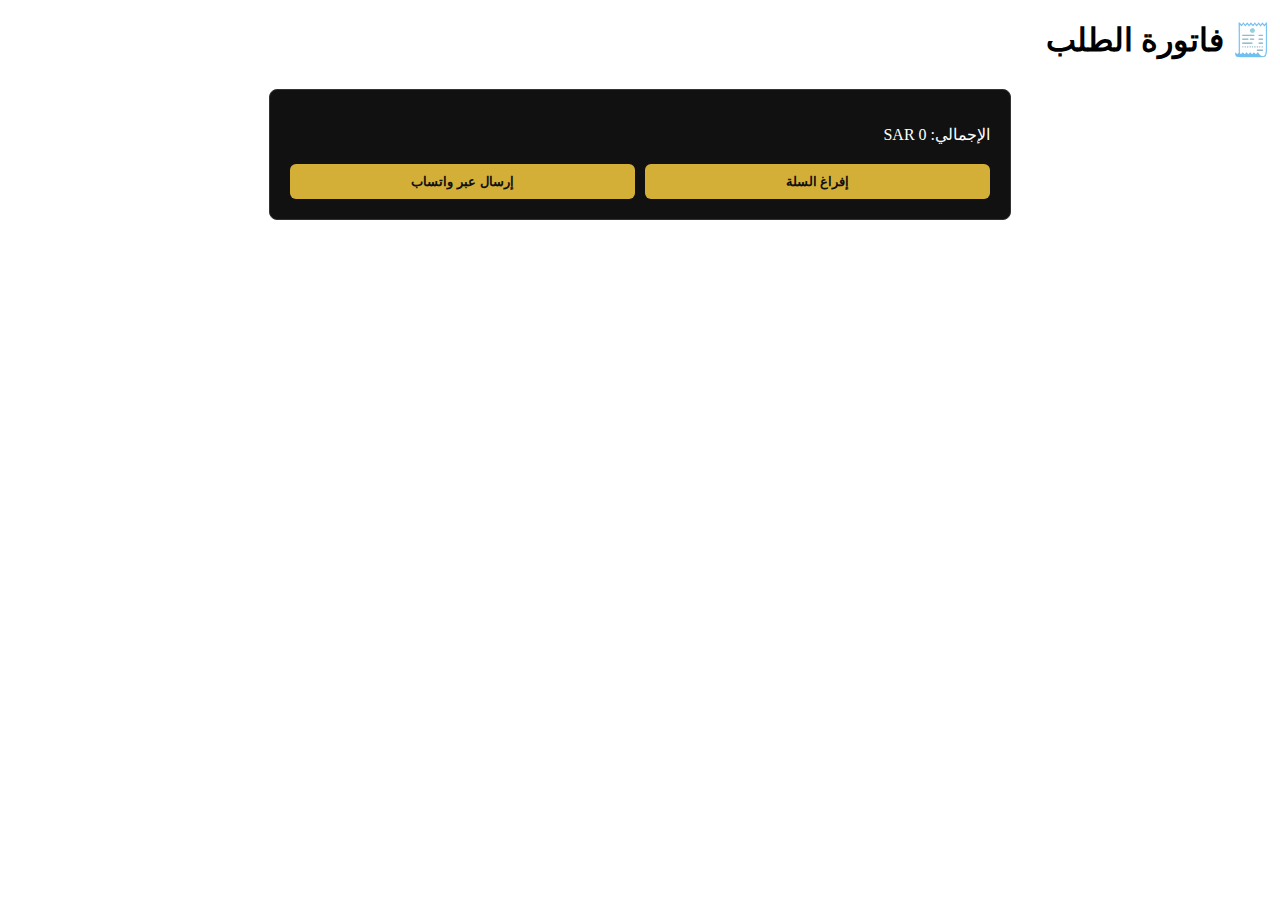
<file: cart.html>
<!DOCTYPE html>
<html lang="ar" dir="rtl">
<head>
  <meta charset="UTF-8">
  <meta name="viewport" content="width=device-width, initial-scale=1">
  <title>فاتورة الطلب - Fragrance Your Mood</title>
  <link rel="stylesheet" href="style/main.css">
  <style>
    .cart-container {
      max-width:700px;
      margin:30px auto;
      background:#111;
      padding:20px;
      border-radius:8px;
      border:1px solid #333;
    }
    .cart-item {
      display:flex;
      align-items:center;
      justify-content:space-between;
      gap:15px;
      padding:10px 0;
      border-bottom:1px solid #333;
    }
    .cart-item img {
      width:80px;
      height:80px;
      object-fit:cover;
      border-radius:6px;
    }
    .cart-info {
      flex:1;
    }
    .cart-info h4 {margin:0; color:#d4af37; font-size:16px;}
    .cart-info span {color:#ccc; font-size:14px;}
    .cart-item button {
      background:red;
      border:none;
      color:#fff;
      padding:5px 10px;
      border-radius:4px;
      cursor:pointer;
    }
    .cart-total {
      text-align:right;
      margin-top:15px;
      font-size:16px;
      color:#fff;
    }
    .cart-actions {
      margin-top:20px;
      display:flex;
      gap:10px;
    }
    .cart-actions button {
      flex:1;
      padding:10px;
      border:none;
      border-radius:6px;
      background:#d4af37;
      color:#111;
      font-weight:bold;
      cursor:pointer;
    }
  </style>
</head>
<body>
  <header class="site-header">
    <h1>🧾 فاتورة الطلب</h1>
  </header>

  <main>
    <div class="cart-container">
      <div id="cart-items"></div>
      <div class="cart-total">الإجمالي: <span id="cart-total">0</span> SAR</div>
      <div class="cart-actions">
        <button id="clear-cart">إفراغ السلة</button>
        <button id="send-whatsapp">إرسال عبر واتساب</button>
      </div>
    </div>
  </main>

  <script>
    function loadCart(){
      const cart = JSON.parse(localStorage.getItem("cart")) || [];
      const container = document.getElementById("cart-items");
      const totalEl = document.getElementById("cart-total");
      container.innerHTML = "";
      let total = 0;

      cart.forEach((item, index)=>{
        total += item.price;
        const div = document.createElement("div");
        div.className = "cart-item";
        div.innerHTML = `
          <img src="${item.image || 'assets/logo.svg'}" alt="${item.name}">
          <div class="cart-info">
            <h4>${item.name}</h4>
            <span>${item.price} SAR</span>
          </div>
          <button onclick="removeItem(${index})">حذف</button>
        `;
        container.appendChild(div);
      });

      totalEl.textContent = total;
    }

    function removeItem(index){
      const cart = JSON.parse(localStorage.getItem("cart")) || [];
      cart.splice(index,1);
      localStorage.setItem("cart", JSON.stringify(cart));
      loadCart();
    }

    document.getElementById("clear-cart").addEventListener("click", ()=>{
      localStorage.removeItem("cart");
      loadCart();
    });

    document.getElementById("send-whatsapp").addEventListener("click", ()=>{
      const cart = JSON.parse(localStorage.getItem("cart")) || [];
      if(cart.length === 0){ alert("السلة فارغة"); return; }
      let msg = "طلب جديد:\n";
      let total = 0;
      cart.forEach(item=>{
        msg += `- ${item.name}: ${item.price} SAR\n`;
        total += item.price;
      });
      msg += `\nالإجمالي: ${total} SAR`;
      window.open(`https://wa.me/966573052266?text=${encodeURIComponent(msg)}`);
    });

    loadCart();
  </script>
</body>
</html>
</file>
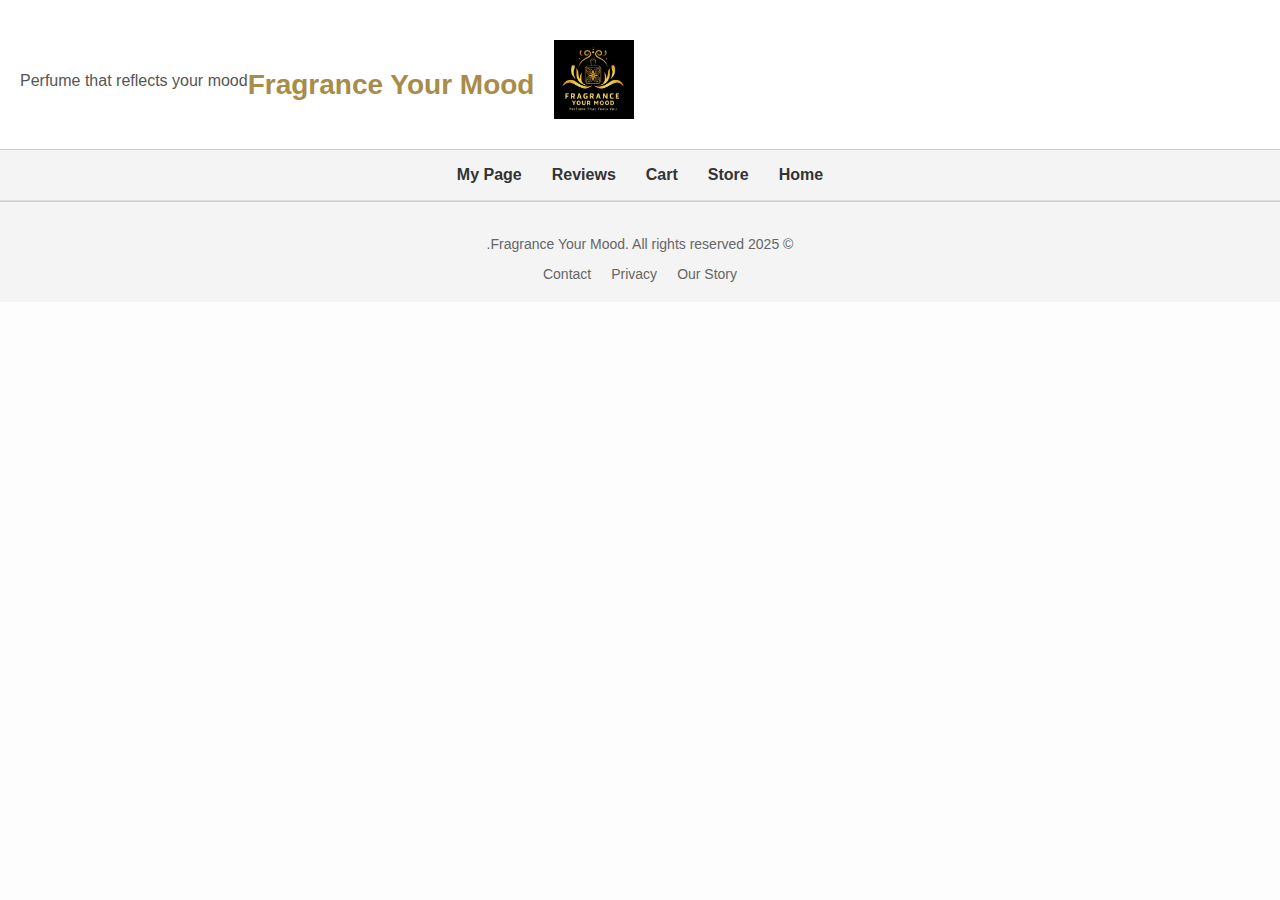
<file: home.html>
<!DOCTYPE html>
<html lang="en" dir="rtl">
<head>
  <meta charset="UTF-8" />
  <meta name="viewport" content="width=device-width, initial-scale=1.0" />
  <title>Fragrance Your Mood</title>
  <link rel="stylesheet" href="core/main.css" />
  <style>
    body {
      margin: 0;
      font-family: 'Arial', sans-serif;
      background-color: #fdfdfd;
      color: #333;
    }

    /* الترويسة */
    .header {
      text-align: center;
      padding: 40px 20px 20px;
      background-color: #fff;
      border-bottom: 1px solid #ccc;
    }

    .header img {
      width: 80px;
      height: auto;
      margin-bottom: 10px;
    }

    .project-name {
      font-size: 28px;
      font-weight: bold;
      color: #a88c4a;
      margin: 0;
    }

    .project-tagline {
      font-size: 16px;
      color: #555;
      margin-top: 8px;
    }

    /* الأقسام */
    .nav-bar {
      display: flex;
      justify-content: center;
      gap: 30px;
      padding: 16px;
      background-color: #f4f4f4;
      border-bottom: 1px solid #ddd;
    }

    .nav-bar a {
      text-decoration: none;
      color: #333;
      font-weight: bold;
      transition: color 0.3s ease;
    }

    .nav-bar a:hover {
      color: #a88c4a;
    }

    /* التذييل */
    footer {
      background-color: #f4f4f4;
      padding: 20px;
      text-align: center;
      font-size: 14px;
      color: #666;
      border-top: 1px solid #ccc;
    }

    .footer-links {
      margin-top: 10px;
      display: flex;
      justify-content: center;
      gap: 20px;
      flex-wrap: wrap;
    }

    .footer-links a {
      text-decoration: none;
      color: #666;
      transition: color 0.3s ease;
    }

    .footer-links a:hover {
      color: #a88c4a;
    }
  </style>
</head>
<body>

  <!-- ✅ الترويسة -->
  <header class="header">
    <img src="assets/images/logo.jpg" alt="Project Logo" />
    <h1 class="project-name">Fragrance Your Mood</h1>
    <p class="project-tagline">Perfume that reflects your mood</p>
  </header>

  <!-- ✅ الأقسام -->
  <nav class="nav-bar">
    <a href="home.html">Home</a>
    <a href="pages/store.html">Store</a>
    <a href="pages/cartView.html">Cart</a>
    <a href="pages/reviews.html">Reviews</a>
    <a href="pages/profile.html">My Page</a>
  </nav>

  <!-- ✅ التذييل -->
  <footer>
    <p>© 2025 Fragrance Your Mood. All rights reserved.</p>
    <div class="footer-links">
      <a href="pages/story.html">Our Story</a>
      <a href="pages/privacy.html">Privacy</a>
      <a href="mailto:shadei.m79@gmail.com">Contact</a>
    </div>
  </footer>

</body>
</html>
</file>
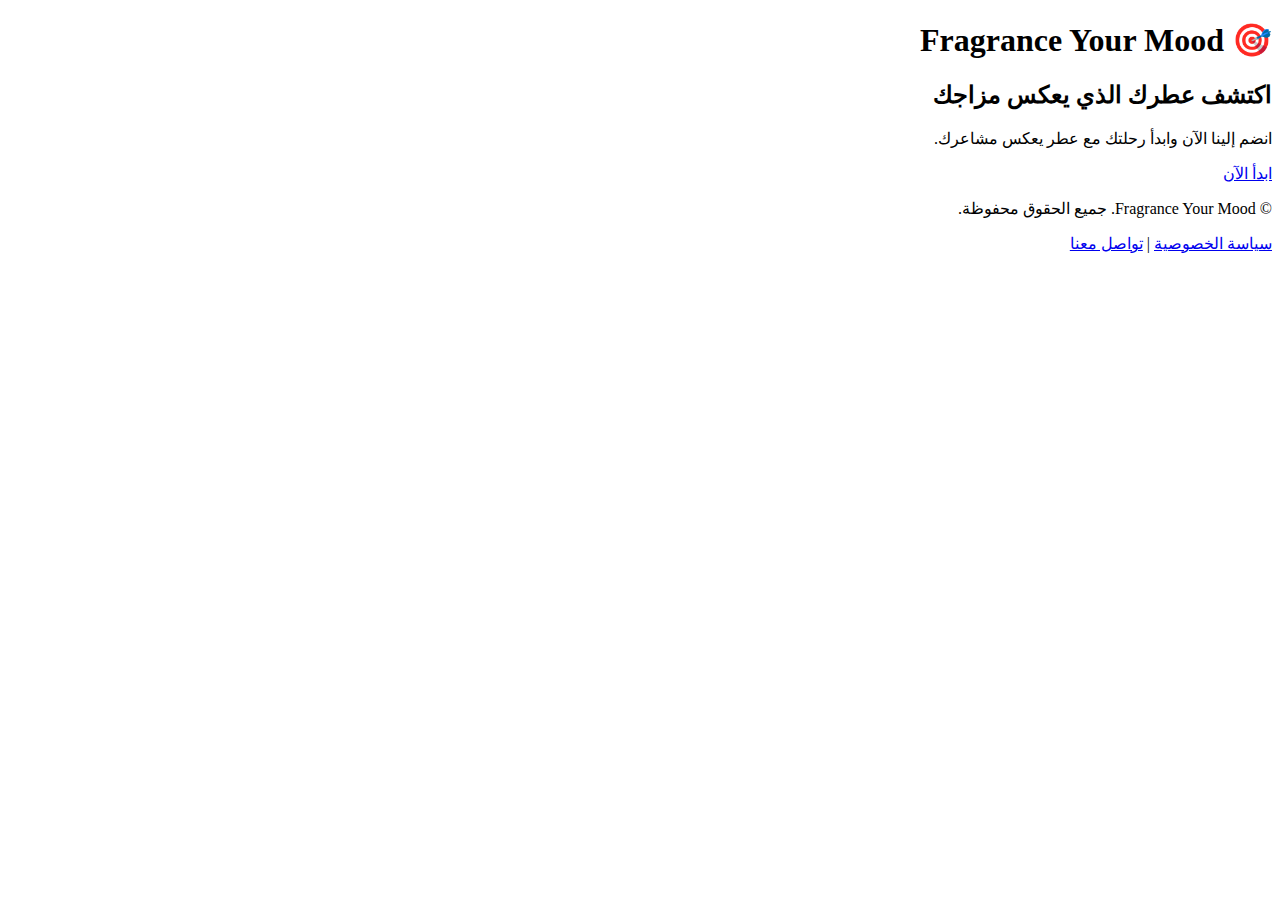
<file: landing.html>
<!DOCTYPE html>
<html lang="ar" dir="rtl">
<head>
  <meta charset="UTF-8">
  <title>Fragrance Your Mood - Landing</title>
  <link rel="stylesheet" href="style/main.css">
</head>
<body>
  <header class="site-header"><h1>🎯 Fragrance Your Mood</h1></header>
  <main class="container">
    <h2>اكتشف عطرك الذي يعكس مزاجك</h2>
    <p>انضم إلينا الآن وابدأ رحلتك مع عطر يعكس مشاعرك.</p>
    <a href="index.html" class="btn">ابدأ الآن</a>
  </main>
  <footer class="site-footer">
    <p>© <span id="year"></span> Fragrance Your Mood. جميع الحقوق محفوظة.</p>
    <nav class="footer-links">
      <a href="privacy-policy.html">سياسة الخصوصية</a> |
      <a href="contact.html">تواصل معنا</a>
    </nav>
  </footer>
  <script src="scripts/app.js"></script>
</body>
</html>
</file>
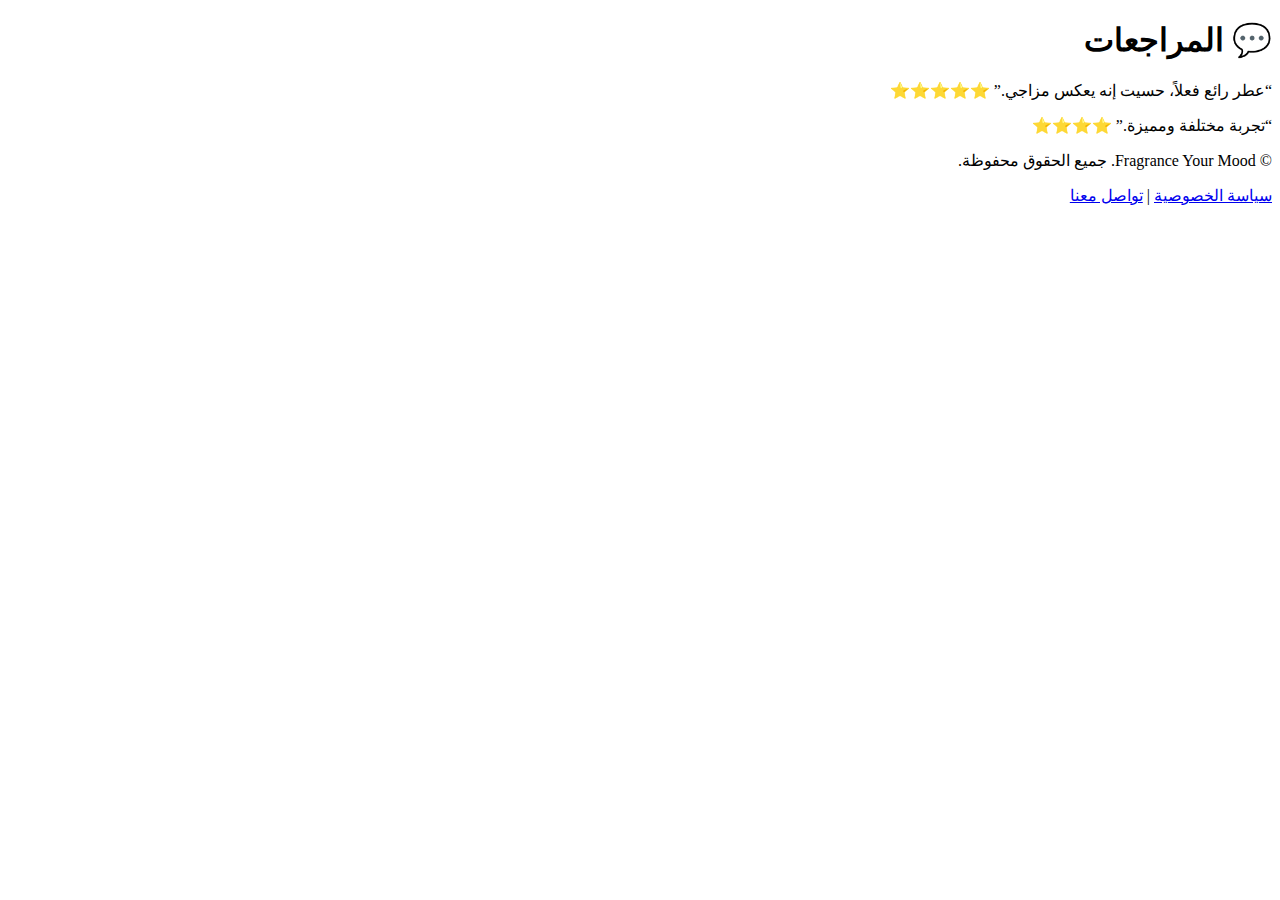
<file: reviews.html>
<!DOCTYPE html>
<html lang="ar" dir="rtl">
<head>
  <meta charset="UTF-8">
  <title>المراجعات - Fragrance Your Mood</title>
  <link rel="stylesheet" href="style/main.css">
</head>
<body>
  <header class="site-header"><h1>💬 المراجعات</h1></header>
  <main class="container">
    <div class="review"><p>“عطر رائع فعلاً، حسيت إنه يعكس مزاجي.” ⭐⭐⭐⭐⭐</p></div>
    <div class="review"><p>“تجربة مختلفة ومميزة.” ⭐⭐⭐⭐</p></div>
  </main>
  <footer class="site-footer">
    <p>© <span id="year"></span> Fragrance Your Mood. جميع الحقوق محفوظة.</p>
    <nav class="footer-links">
      <a href="privacy-policy.html">سياسة الخصوصية</a> |
      <a href="contact.html">تواصل معنا</a>
    </nav>
  </footer>
</body>
</html>
</file>
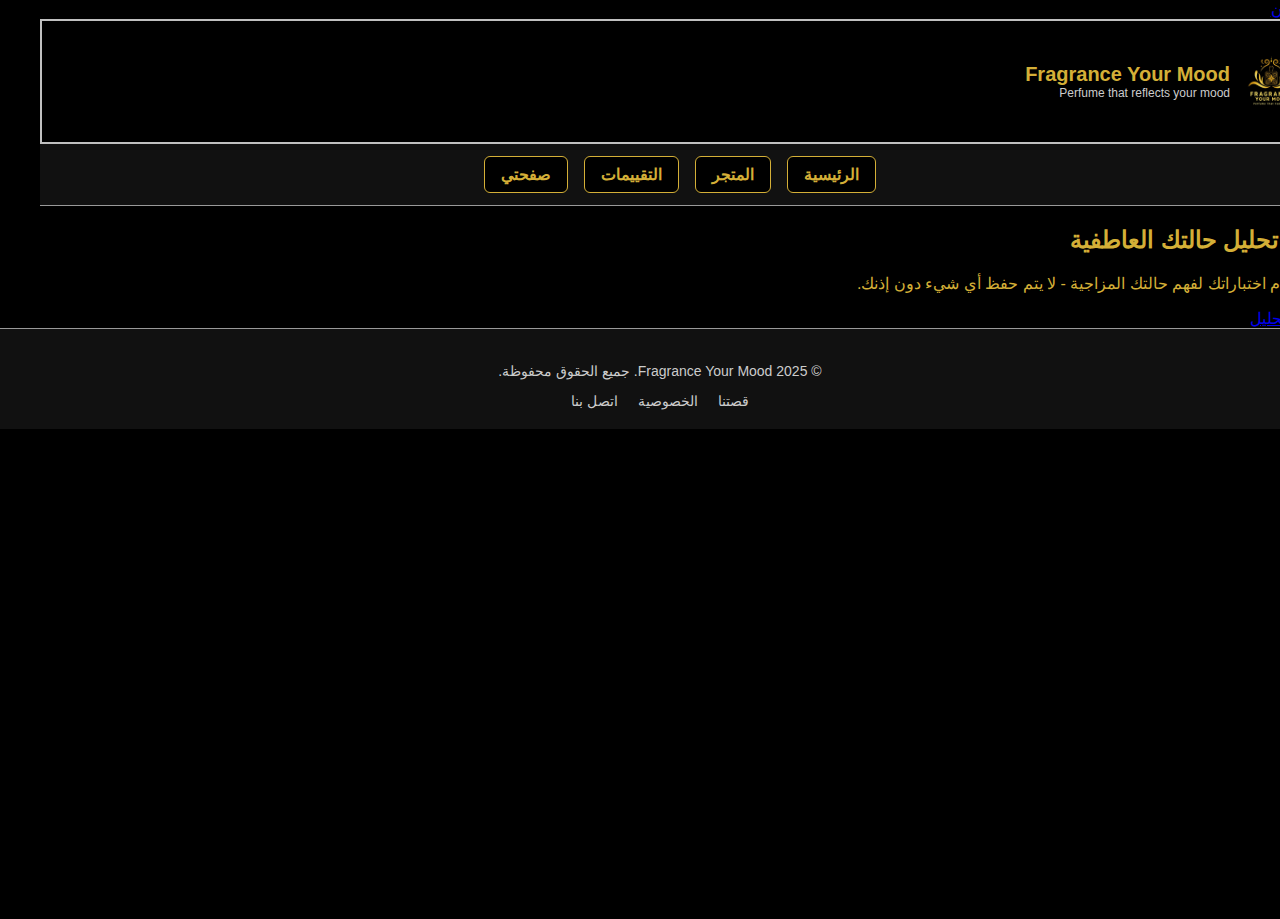
<file: base/main.html>
<!DOCTYPE html>
<html lang="ar" dir="rtl">
<head>
  <meta charset="UTF-8" />
  <meta name="viewport" content="width=device-width, initial-scale=1.0" />
  <title>Fragrance Your Mood</title>
  <link rel="stylesheet" href="core/main.css" />
</head>
<body>

  <!-- ✅ الافتتاحية -->
  <section class="splash">
    <div class="splash-content">
      <a href="#main" class="start-button">ابدأ الآن</a>
    </div>
  </section>

  <!-- ✅ الرئيسية -->
  <div class="main-content" id="main">
    
    <!-- ✅ الترويسة -->
    <header class="header">
      <img src="../assets/images/logo.jpg" alt="Logo" />
      <div class="header-text">
        <h1>Fragrance Your Mood</h1>
        <p>Perfume that reflects your mood</p>
      </div>
    </header>

    <!-- ✅ الأقسام -->
    <nav class="nav-bar">
      <a href="#">الرئيسية</a>
      <a href="../pages/store.html">المتجر</a>
      <a href="../pages/reviews.html">التقييمات</a>
      <a href="../pages/profile.html">صفحتي</a>
    </nav>

    <!-- ✅ التحليل -->
    <section class="analysis-box">
      <h2>ابدأ تحليل حالتك العاطفية</h2>
      <p>استخدم اختباراتك لفهم حالتك المزاجية - لا يتم حفظ أي شيء دون إذنك.</p>
      <a href="../pages/analysis.html" class="analysis-button">ابدأ التحليل</a>
    </section>

    <!-- ✅ التذييل -->
    <footer>
      <p>© 2025 Fragrance Your Mood. جميع الحقوق محفوظة.</p>
      <div class="footer-links">
        <a href="../pages/story.html">قصتنا</a>
        <a href="../pages/privacy.html">الخصوصية</a>
        <a href="mailto:shadei.m79@gmail.com">اتصل بنا</a>
      </div>
    </footer>

  </div>

  <script src="core/script.js"></script>
</body>
  </html>
</file>
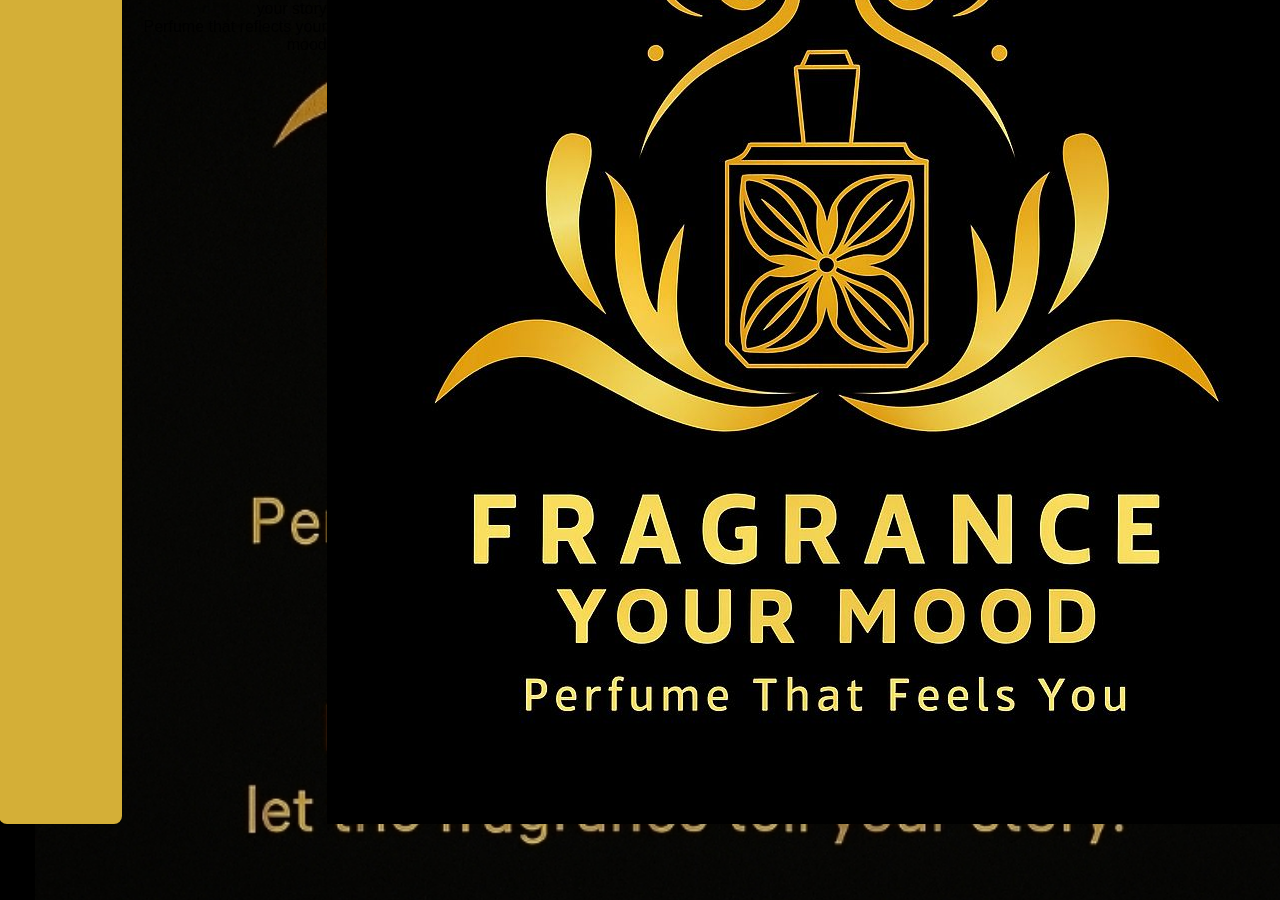
<file: base/splash.html>
<!DOCTYPE html>
<html lang="ar" dir="rtl">
<head>
  <meta charset="UTF-8" />
  <meta name="viewport" content="width=device-width, initial-scale=1.0" />
  <title>Fragrance Your Mood</title>
  <link rel="stylesheet" href="core/splash.css" />
</head>
<body>

  <section class="splash">
    <div class="splash-content">
      <img src="../assets/images/logo.jpg" alt="Logo" class="splash-logo" />
      <div class="splash-text">
        <h1>FRAGRANCE YOUR MOOD</h1>
        <p>Perfume is feeling change with a feeling within.<br>
           Let your mood decide and let the fragrance narrate your story.<br>
           Perfume that reflects your mood</p>
      </div>
      <a href="main.html" class="start-button">Let the journey begin</a>
    </div>
  </section>

</body>
</html>
</file>
<file: style/main.css>

</file>
<file: core/main.css>
body {
  margin: 0;
  font-family: 'Arial', sans-serif;
  background-color: #000;
  color: #d4af37;
}

/* ✅ Splash Section */
.splash {
  background: url('../assets/icons/splash-image.jpeg') no-repeat center center;
  background-size: cover;
  height: 100vh;
  position: relative;
}

.start-button {
  position: absolute;
  bottom: 60px;
  left: 50%;
  transform: translateX(-50%);
  padding: 12px 28px;
  font-size: 18px;
  color: #d4af37;
  background-color: #000;
  border: 2px solid #d4af37;
  border-radius: 6px;
  cursor: pointer;
  text-decoration: none;
}

.start-button:hover {
  background-color: #1a1a1a;
  color: #ffd700;
}

/* ✅ Main Content */
.main-content {
  display: none;
  background-color: #000;
  color: #d4af37;
  min-height: 100vh;
  display: flex;
  flex-direction: column;
  justify-content: space-between;
}

.header {
  display: flex;
  align-items: center;
  justify-content: flex-end;
  padding: 30px 20px;
  border-bottom: 1px solid #999;
}

.header img {
  width: 80px;
  height: auto;
  margin-left: 20px;
}

.header-text {
  text-align: left;
  max-width: 60%;
}

.header-text h1,
.header-text p {
  margin: 0;
  white-space: nowrap;
  overflow: hidden;
  text-overflow: ellipsis;
}

.header-text h1 {
  font-size: 24px;
  color: #d4af37;
}

.header-text p {
  font-size: 14px;
  color: #ccc;
}

.nav-bar {
  display: flex;
  justify-content: center;
  gap: 30px;
  padding: 16px;
  background-color: #111;
  border-bottom: 1px solid #999;
}

.nav-bar a {
  text-decoration: none;
  color: #d4af37;
  font-weight: bold;
}

.nav-bar a:hover {
  color: #ff0000;
}

.analysis-box {
  text-align: center;
  padding: 40px 20px;
}

.analysis-button {
  margin-top: 20px;
  padding: 12px 28px;
  font-size: 18px;
  color: #d4af37;
  background-color: #000;
  border: 2px solid silver;
  border-radius: 6px;
  cursor: pointer;
  text-decoration: none;
}

.analysis-button:hover {
  background-color: #1a1a1a;
  color: #ff0000;
}

footer {
  background-color: #111;
  padding: 20px;
  text-align: center;
  font-size: 14px;
  color: #ccc;
  border-top: 1px solid #999;
}

.footer-links {
  margin-top: 10px;
  display: flex;
  justify-content: center;
  gap: 20px;
  flex-wrap: wrap;
}

.footer-links a {
  text-decoration: none;
  color: #ccc;
}

.footer-links a:hover {
  color: silver;
}
</file>
<file: base/core/main.css>
body {
  margin: 0;
  font-family: 'Arial', sans-serif;
  background-color: #000;
  color: #d4af37;
}

.main-content {
  background-color: #000;
  color: #d4af37;
  min-height: 100vh;
  margin: 0;
  padding: 0;
}

/* ✅ الترويسة */
.header {
  display: flex;
  align-items: center;
  justify-content: flex-start;
  padding: 0 16px;
  height: 3.3cm; /* كبرناها 10٪ */
  background-color: #000;
  border: 2px solid silver;
  box-sizing: border-box;
  gap: 12px;
  position: sticky;
  top: 0;
  z-index: 1000;
}

.header img {
  width: 60px;
  height: auto;
  margin-right: 0;
}

.header-text {
  flex-grow: 1;
  display: flex;
  flex-direction: column;
  justify-content: center;
  overflow: hidden;
}

.header-text h1 {
  font-size: 20px;
  margin: 0;
  color: #d4af37;
}

.header-text p {
  font-size: 12px;
  margin: 0;
  color: #ccc;
}

/* ✅ الأقسام */
.nav-bar {
  display: flex;
  justify-content: center;
  gap: 16px;
  padding: 12px 16px;
  margin: 0;
  background-color: #111;
  border-bottom: 1px solid #999;
}

.nav-bar a {
  text-decoration: none;
  color: #d4af37;
  font-weight: bold;
  padding: 8px 16px;
  border: 1px solid #d4af37;
  border-radius: 6px;
  background-color: #000;
}

.nav-bar a:hover {
  color: #ff0000;
}

/* ✅ التذييل */
footer {
  background-color: #111;
  padding: 20px;
  text-align: center;
  font-size: 14px;
  color: #ccc;
  border-top: 1px solid #999;
  position: relative;
  bottom: 0;
  width: 100%;
}

.footer-links {
  margin-top: 10px;
  display: flex;
  justify-content: center;
  gap: 20px;
  flex-wrap: wrap;
}

.footer-links a {
  text-decoration: none;
  color: #ccc;
}

.footer-links a:hover {
  color: silver;
}
</file>
<file: base/core/splash.css>
body {
  margin: 0;
  font-family: 'Arial', sans-serif;
  background-color: #000;
}

.splash {
  height: 100vh;
  background: url('../../assets/icons/splash-image.jpeg') no-repeat center center;
  background-size: cover;
  position: relative;
}

.splash-content {
  position: absolute;
  bottom: 2cm;
  left: 1cm;
  right: 1cm;
  display: flex;
  justify-content: center;
}

.start-button {
  padding: 14px 32px;
  font-size: 18px;
  color: #000;
  background-color: #d4af37;
  border-radius: 8px;
  text-decoration: none;
  border: none;
}
</file>
